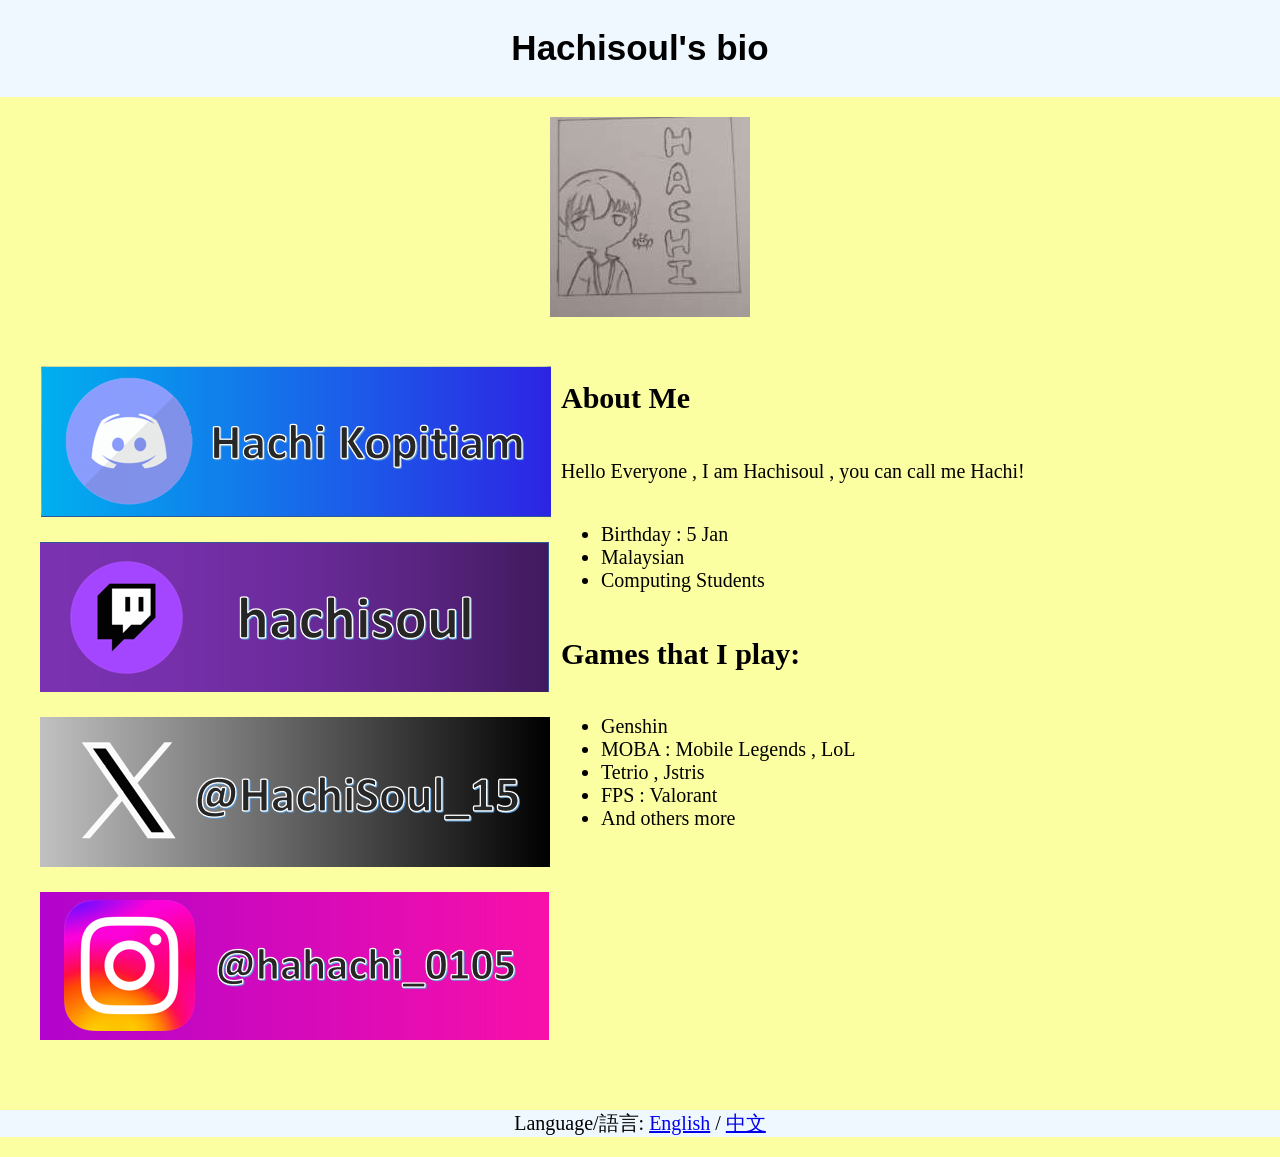
<file: index.html>
<!DOCTYPE html>
<html lang="en">
<head>
    <meta charset="UTF-8">
    <meta name="viewport" content="width=device-width, initial-scale=1.0">
    <link rel="stylesheet" href="style.css">
    <title>About Hachisoul</title>
</head>
<body>
    <header>
        <h1>Hachisoul's bio</h1>
    </header>

    <div class="hachi"><img src="img/hachi.jpg" alt="hachi so nani"></div>
    
    <main>
        <div id="wrapper">
            <div id="content1">
                <a href="https://discord.gg/jzmbQb24sU" target="_blank"><img src="img/discord_banner.png" alt="Hachi Kopitiam"></a>
                <a href="https://www.twitch.tv/hachisoul" target="_blank"><img src="img/twitch_banner.png" alt="Twitch"></a>
                <a href="https://twitter.com/HachiSoul_15" target="_blank"><img src="img/twitter_banner.png" alt="Twitter"></a>
                <a href="https://www.instagram.com/hahachi_0105/" target="_blank"><img src="img/insta_banner.png" alt="Instagram"></a>
            </div>

            <div id="content2">
                <h2>About Me</h2>
                <p>Hello Everyone , I am Hachisoul , you can call me Hachi!</p>
                <ul>
                    <li>Birthday : 5 Jan</li>
                    <li>Malaysian</li>
                    <li>Computing Students</li>
                </ul>

                <h2>Games that I play:</h2>
                <ul>
                    <li>Genshin</li>
                    <li>MOBA : Mobile Legends , LoL</li>
                    <li>Tetrio , Jstris</li>
                    <li>FPS : Valorant </li>
                    <li>And others more</li>
                </ul>
            </div>
        </div>
    </main>
    

    <footer>
        <p>Language/語言:
        <a href="index.html">English</a> /
        <a href="hachi_cn.html">中文</a></p>
    </footer>
</body>
</html>
</file>
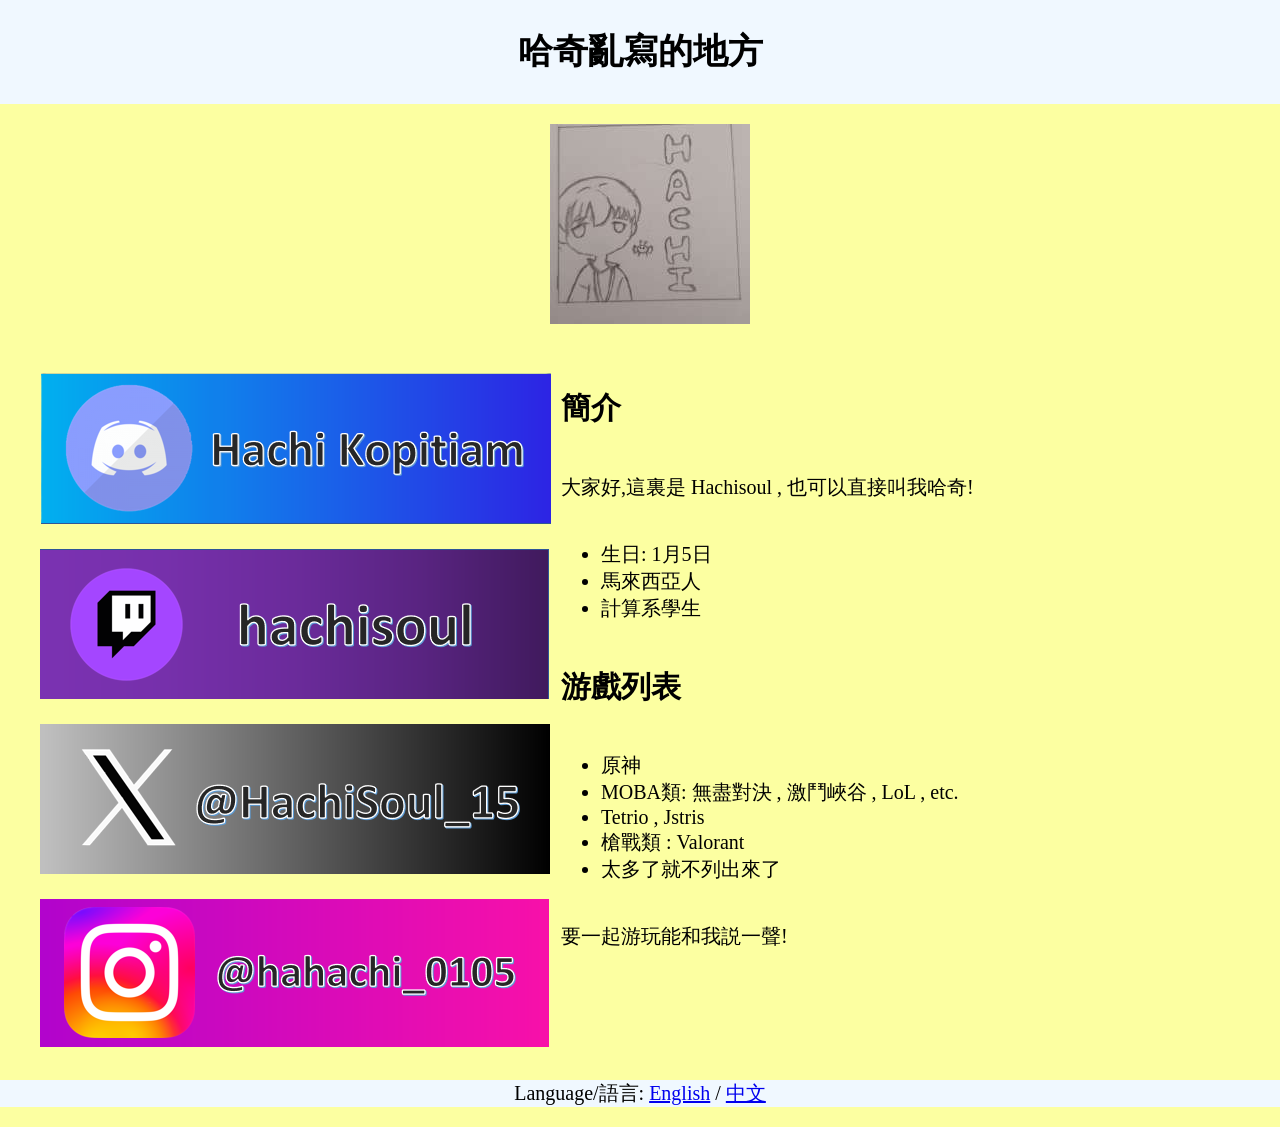
<file: hachi_cn.html>
<!DOCTYPE html>
<html lang="en">
<head>
    <meta charset="UTF-8">
    <meta name="viewport" content="width=device-width, initial-scale=1.0">
    <link rel="stylesheet" href="style.css">
    <title>關於哈奇</title>
</head>
<body>
    <header>
        <h1>哈奇亂寫的地方</h1>
    </header>

    <div class="hachi"><img src="img/hachi.jpg" alt="hachi so nani"></div>
    
    <main>
        <div id="wrapper">
            <div id="content1">
                <a href="https://discord.gg/jzmbQb24sU" target="_blank"><img src="img/discord_banner.png" alt="Hachi Kopitiam"></a>
                <a href="https://www.twitch.tv/hachisoul" target="_blank"><img src="img/twitch_banner.png" alt="Twitch"></a>
                <a href="https://twitter.com/HachiSoul_15" target="_blank"><img src="img/twitter_banner.png" alt="Twitter"></a>
                <a href="https://www.instagram.com/hahachi_0105/" target="_blank"><img src="img/insta_banner.png" alt="Instagram"></a>
            </div>

            <div id="content2">
                <h2>簡介</h2>
                <p>大家好,這裏是 Hachisoul , 也可以直接叫我哈奇!</p>
                <ul>
                    <li>生日: 1月5日</li>
                    <li>馬來西亞人</li>
                    <li>計算系學生</li>
                </ul>

                <h2>游戲列表</h2>
                <ul>
                    <li>原神</li>
                    <li>MOBA類: 無盡對決 , 激鬥峽谷 , LoL , etc.</li>
                    <li>Tetrio , Jstris</li>
                    <li>槍戰類 : Valorant</li>
                    <li>太多了就不列出來了</li>
                </ul>
                <p>要一起游玩能和我説一聲!</p>
            </div>
        </div>
    </main>
    

    <footer style="margin-top: 100px;">
        <p>Language/語言:
        <a href="hachi_eng.html">English</a> /
        <a href="hachi_cn.html">中文</a></p>
    </footer>
</body>
</html>
</file>
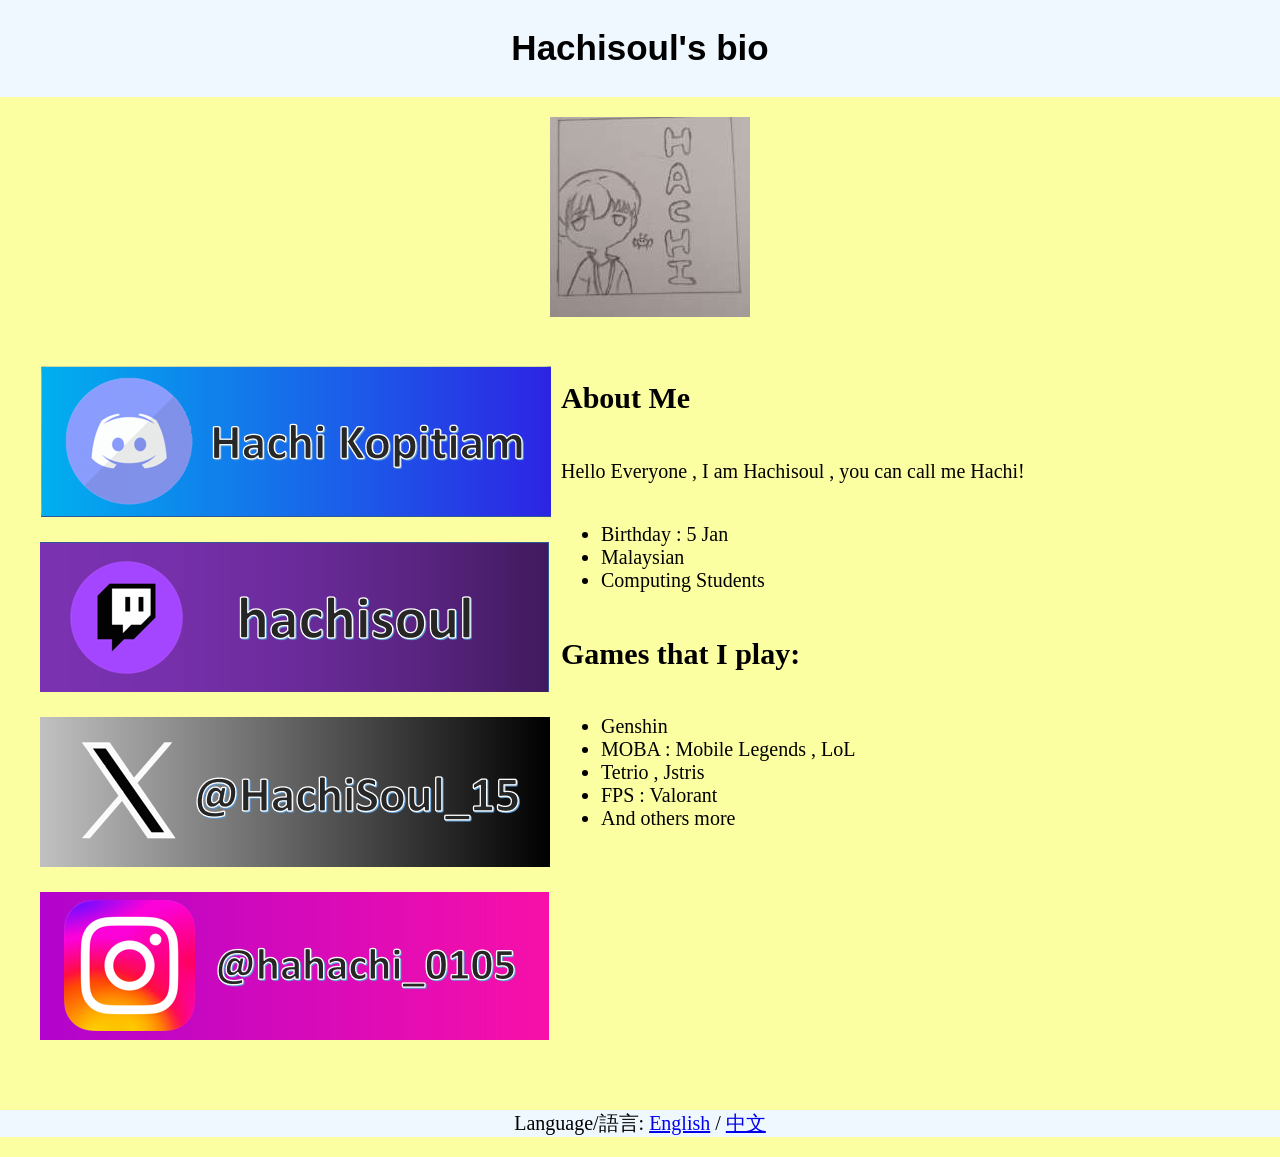
<file: hachi_eng.html>
<!DOCTYPE html>
<html lang="en">
<head>
    <meta charset="UTF-8">
    <meta name="viewport" content="width=device-width, initial-scale=1.0">
    <link rel="stylesheet" href="style.css">
    <title>About Hachisoul</title>
</head>
<body>
    <header>
        <h1>Hachisoul's bio</h1>
    </header>

    <div class="hachi"><img src="img/hachi.jpg" alt="hachi so nani"></div>
    
    <main>
        <div id="wrapper">
            <div id="content1">
                <a href="https://discord.gg/jzmbQb24sU" target="_blank"><img src="img/discord_banner.png" alt="Hachi Kopitiam"></a>
                <a href="https://www.twitch.tv/hachisoul" target="_blank"><img src="img/twitch_banner.png" alt="Twitch"></a>
                <a href="https://twitter.com/HachiSoul_15" target="_blank"><img src="img/twitter_banner.png" alt="Twitter"></a>
                <a href="https://www.instagram.com/hahachi_0105/" target="_blank"><img src="img/insta_banner.png" alt="Instagram"></a>
            </div>

            <div id="content2">
                <h2>About Me</h2>
                <p>Hello Everyone , I am Hachisoul , you can call me Hachi!</p>
                <ul>
                    <li>Birthday : 5 Jan</li>
                    <li>Malaysian</li>
                    <li>Computing Students</li>
                </ul>

                <h2>Games that I play:</h2>
                <ul>
                    <li>Genshin</li>
                    <li>MOBA : Mobile Legends , LoL</li>
                    <li>Tetrio , Jstris</li>
                    <li>FPS : Valorant </li>
                    <li>And others more</li>
                </ul>
            </div>
        </div>
    </main>
    

    <footer>
        <p>Language/語言:
        <a href="hachi_eng.html">English</a> /
        <a href="hachi_cn.html">中文</a></p>
    </footer>
</body>
</html>
</file>
<file: style.css>
body{
    background-color: #fbff7db8;
    margin: auto;
    overflow: auto;
}

header{
    background-color: aliceblue;
    padding-top: 5px;
    padding-bottom: 5px;
}

h1{
    text-align: center;
    font-family: Verdana, Geneva, Tahoma, sans-serif;
    font-weight: bold;
    font-size: 35px;
}

.hachi{
    padding-top: 20px;
    padding-left: 43%;
    padding-bottom: 25px;
}

.hachi img{
    width: auto;
    height: auto;
}

#content1{
    line-height: 20px;
    float: left;
    display: flex;
    flex-direction: column;
    margin-left: 20px;
}

#content1 img{
    padding: 10px;
    height: auto;
    width:auto;
}

#content2{
    margin-left: 40%;
    display: flex;
    flex-direction: column;
    font-size: 20px;
    font-family: 'Times New Roman', Times, serif
}

/* #content3{
    float: right;
    margin-right: 20%;
    display: flex;
    flex-direction: column;
} */

footer {
    background-color: aliceblue;
    text-align: center;
    margin-top: 250px;
    font-size: 20px;
}

footer a:hover{
    color: red;
}

#wrapper{
    margin: auto;
    padding: 10px;
}
</file>
